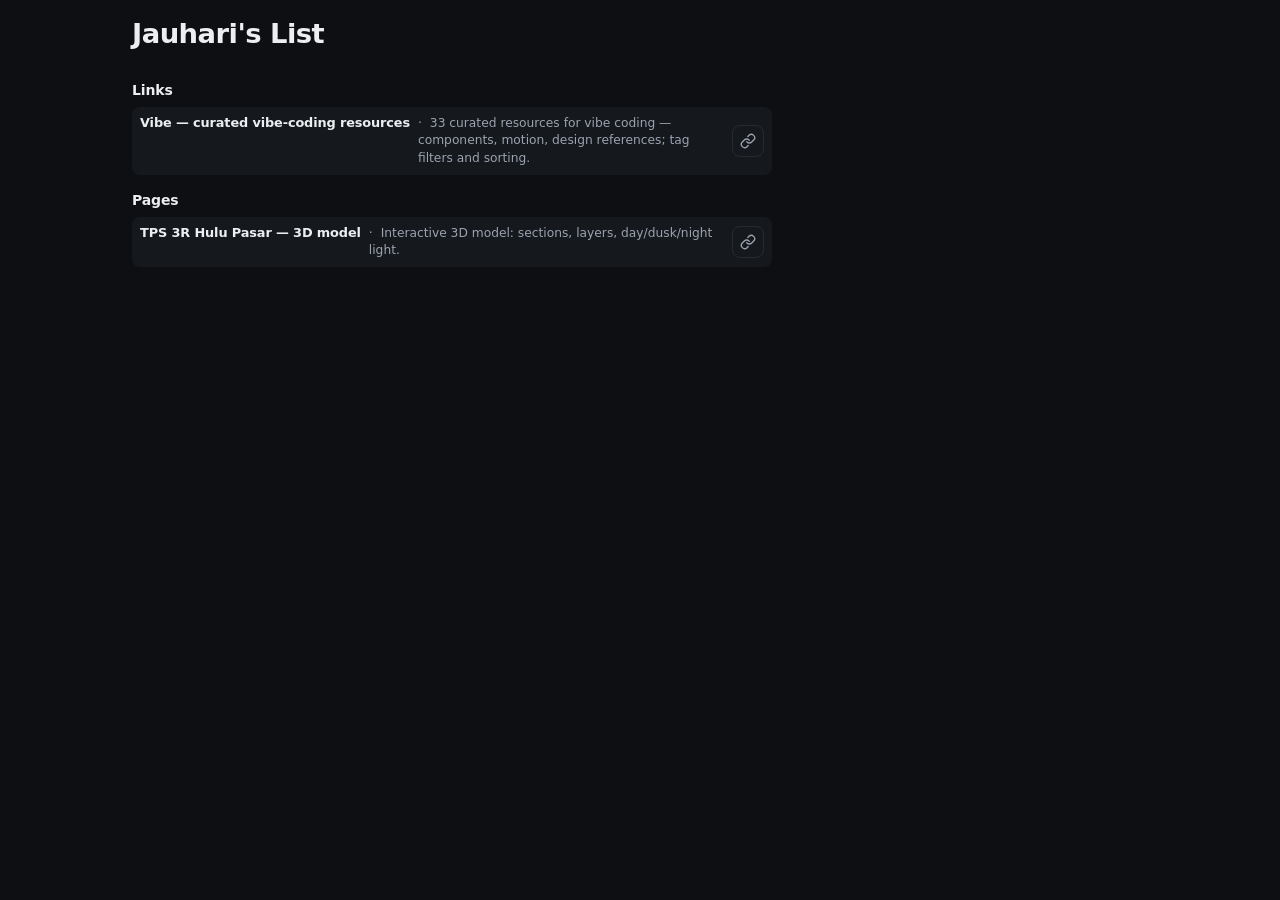
<file: index.html>
<!doctype html>
<html lang="id">
<head>
  <meta charset="utf-8">
  <meta name="viewport" content="width=device-width, initial-scale=1">
  <title>Jauhari's List</title>
  <meta name="description" content="Read-only listing of files and links.">
  <link rel="stylesheet" href="styles.css">
</head>
<body>

  <header class="site-header">
    <div class="wrap">
      <h1 class="wordmark" id="site-title">Jauhari's List</h1>
      <p class="tagline" id="site-tagline" hidden></p>
    </div>
  </header>

  <main class="wrap">
    <p class="status" id="status" hidden></p>
    <div id="groups"></div>
  </main>

  <script src="app.js"></script>
</body>
</html>
</file>
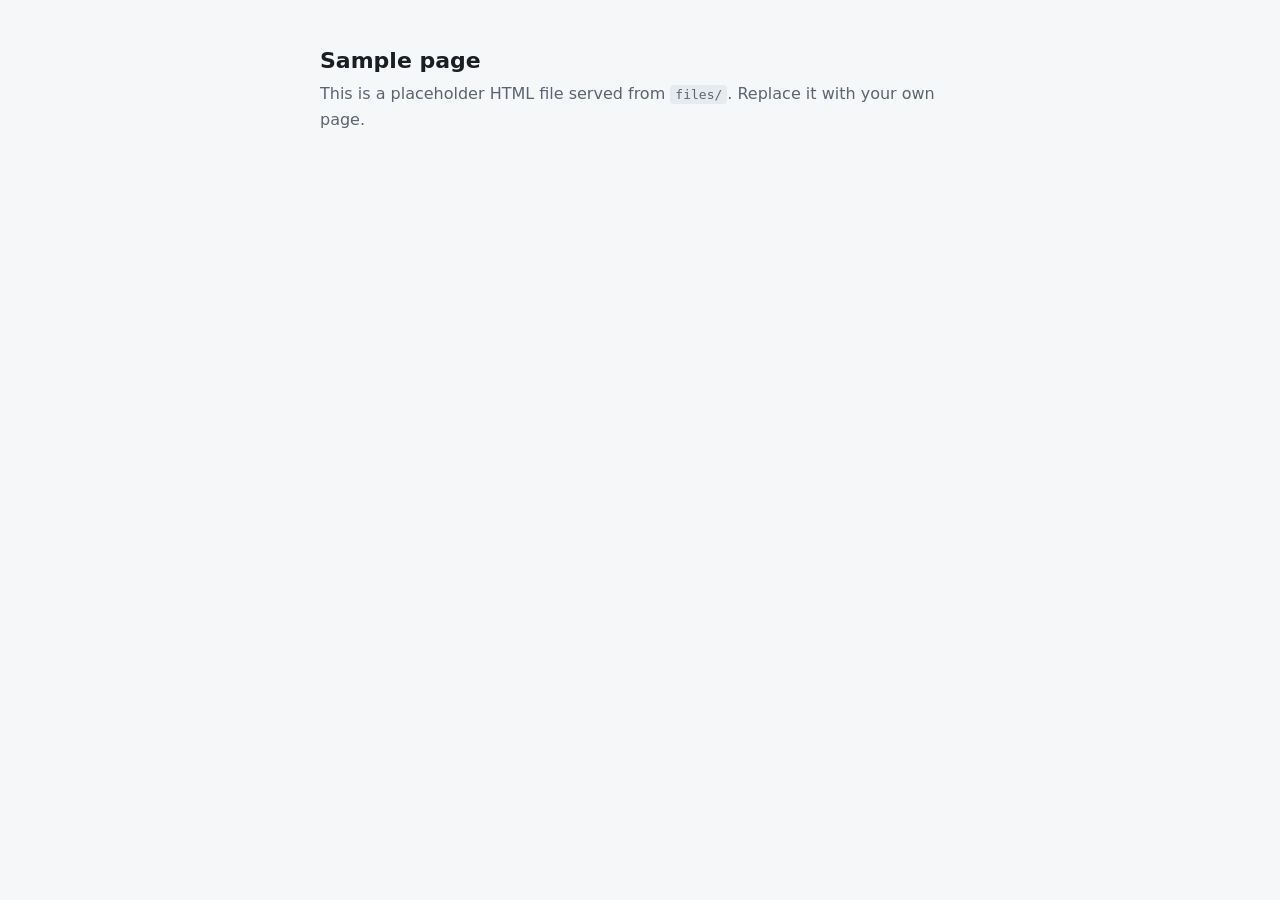
<file: files/sample-page.html>
<!doctype html>
<html lang="id">
<head>
  <meta charset="utf-8">
  <meta name="viewport" content="width=device-width, initial-scale=1">
  <title>Sample page</title>
  <style>
    body { margin: 0; padding: 48px 24px; background: #f6f7f9; color: #1a1d21;
           font-family: ui-sans-serif, system-ui, -apple-system, "Segoe UI", Roboto, sans-serif; }
    .box { max-width: 640px; margin: 0 auto; }
    h1 { margin: 0 0 8px; font-size: 22px; }
    p { margin: 0 0 16px; color: #5c6470; line-height: 1.6; }
    code { padding: 2px 5px; background: #e7eaef; border-radius: 4px; }
  </style>
</head>
<body>
  <div class="box">
    <h1>Sample page</h1>
    <p>This is a placeholder HTML file served from <code>files/</code>.
       Replace it with your own page.</p>
  </div>
</body>
</html>
</file>
<file: styles.css>
/* =========================================================================
   list — read-only file listing
   Every visual value lives on :root; edit the block below to restyle the site.
   Those values are the locked set, so there is no separate theme file.
   ========================================================================= */

:root {
  /* colour */
  --bg:            #0d0f12;
  --surface:       #15181d;
  --surface-hover: #1c2027;
  --text:          #eceef1;
  --muted:         #9aa3af;
  --accent:        #8ab4ff;
  --hairline:      #262b33;

  /* shape */
  --radius: 8px;

  /* space */
  --container-max: 1080px;
  --gap:           8px;
  --section-gap:   16px;
  --card-padding:  8px;

  /* list */
  --card-max:  640px;

  /* type */
  --base-size:      14px;
  --heading-scale:  1;
  /* one level above the previous 1.4: 1.4 x 1.4 = 1.96 */
  --wordmark-scale: 1.96;
  --line-height:    1.4;
}

*, *::before, *::after { box-sizing: border-box; }

html { -webkit-text-size-adjust: 100%; }

body {
  margin: 0;
  background: var(--bg);
  color: var(--text);
  font-family: ui-sans-serif, system-ui, -apple-system, "Segoe UI", Roboto, Helvetica, Arial, sans-serif;
  font-size: var(--base-size);
  line-height: var(--line-height);
  -webkit-font-smoothing: antialiased;
}

.wrap {
  width: 100%;
  max-width: var(--container-max);
  margin-inline: auto;
  padding-inline: clamp(16px, 4vw, 32px);
}

/* --- header ------------------------------------------------------------- */

.site-header {
  padding-block: calc(var(--section-gap) * 1.2) calc(var(--section-gap) * 2);
}

.wordmark {
  margin: 0;
  font-size: calc(var(--base-size) * var(--heading-scale) * var(--wordmark-scale));
  letter-spacing: -0.02em;
  line-height: 1.1;
}

.tagline {
  margin: 8px 0 0;
  color: var(--muted);
  font-size: calc(var(--base-size) * 0.95);
}

/* --- groups ------------------------------------------------------------- */

.group { margin-bottom: var(--section-gap); }

.group__title {
  margin: 0 0 calc(var(--gap) * 0.8);
  font-size: calc(var(--base-size) * var(--heading-scale));
  letter-spacing: -0.01em;
}

.cards {
  display: grid;
  gap: var(--gap);
  grid-template-columns: minmax(0, var(--card-max));
}

/* --- card --------------------------------------------------------------- */

.card {
  position: relative;
  display: flex;
  align-items: center;
  gap: var(--gap);
  padding: var(--card-padding);
  background: var(--surface);
  border-radius: var(--radius);
  overflow-wrap: anywhere;
  transition: background-color .16s ease;
}

.card:hover {
  background: var(--surface-hover);
}

.card.is-active {
  box-shadow: 0 0 0 3px color-mix(in srgb, var(--accent) 18%, transparent);
}

.card__link {
  flex: 1 1 auto;
  min-width: 0;
  display: flex;
  flex-direction: column;
  gap: 6px;
  color: inherit;
  text-decoration: none;
}

@media (min-width: 640px) {
  /* One row: title, separator, note. The note wraps inside its own box rather
     than sliding back under the title, so the two never read as a run-on. */
  .card__link {
    flex-direction: row;
    align-items: baseline;
    gap: 8px;
  }

  .card__title { flex: none; }

  .card__note {
    flex: 1 1 auto;
    min-width: 0;
  }

  .card__note::before {
    content: "\00b7";
    margin-right: 8px;
  }
}

.card__link:focus-visible {
  outline: 2px solid var(--accent);
  outline-offset: 2px;
}

.card__share {
  flex: none;
  display: grid;
  place-items: center;
  width: 32px;
  height: 32px;
  padding: 0;
  border: 1px solid var(--hairline);
  border-radius: var(--radius);
  background: transparent;
  color: var(--muted);
  cursor: pointer;
  transition: color .16s ease, border-color .16s ease;
}

.card__share:hover {
  color: var(--text);
  border-color: var(--accent);
}

.card__share:focus-visible {
  outline: 2px solid var(--accent);
  outline-offset: 2px;
}

.card__share svg {
  width: 16px;
  height: 16px;
  display: block;
}

.card__share .icon-check { display: none; }

.card__share[data-copied="true"] {
  color: var(--accent);
  border-color: var(--accent);
}

.card__share[data-copied="true"] .icon-link { display: none; }
.card__share[data-copied="true"] .icon-check { display: block; }

.card__title {
  margin: 0;
  font-size: calc(var(--base-size) * var(--heading-scale) * 0.92);
  line-height: 1.25;
  letter-spacing: -0.01em;
}

.card__note {
  margin: 0;
  color: var(--muted);
  font-size: calc(var(--base-size) * 0.875);
}

/* --- status / empty state ---------------------------------------------- */

.status {
  margin: 0 0 var(--section-gap);
  padding: calc(var(--card-padding) * 1.15);
  border: 1px dashed var(--hairline);
  border-radius: var(--radius);
  color: var(--muted);
}

.status.is-error {
  border-style: solid;
  border-color: #ff7a7a;
  color: #ffb4b4;
}

/* --- motion ------------------------------------------------------------- */

@media (prefers-reduced-motion: reduce) {
  *, *::before, *::after {
    transition-duration: .01ms !important;
    animation-duration: .01ms !important;
  }
}
</file>
